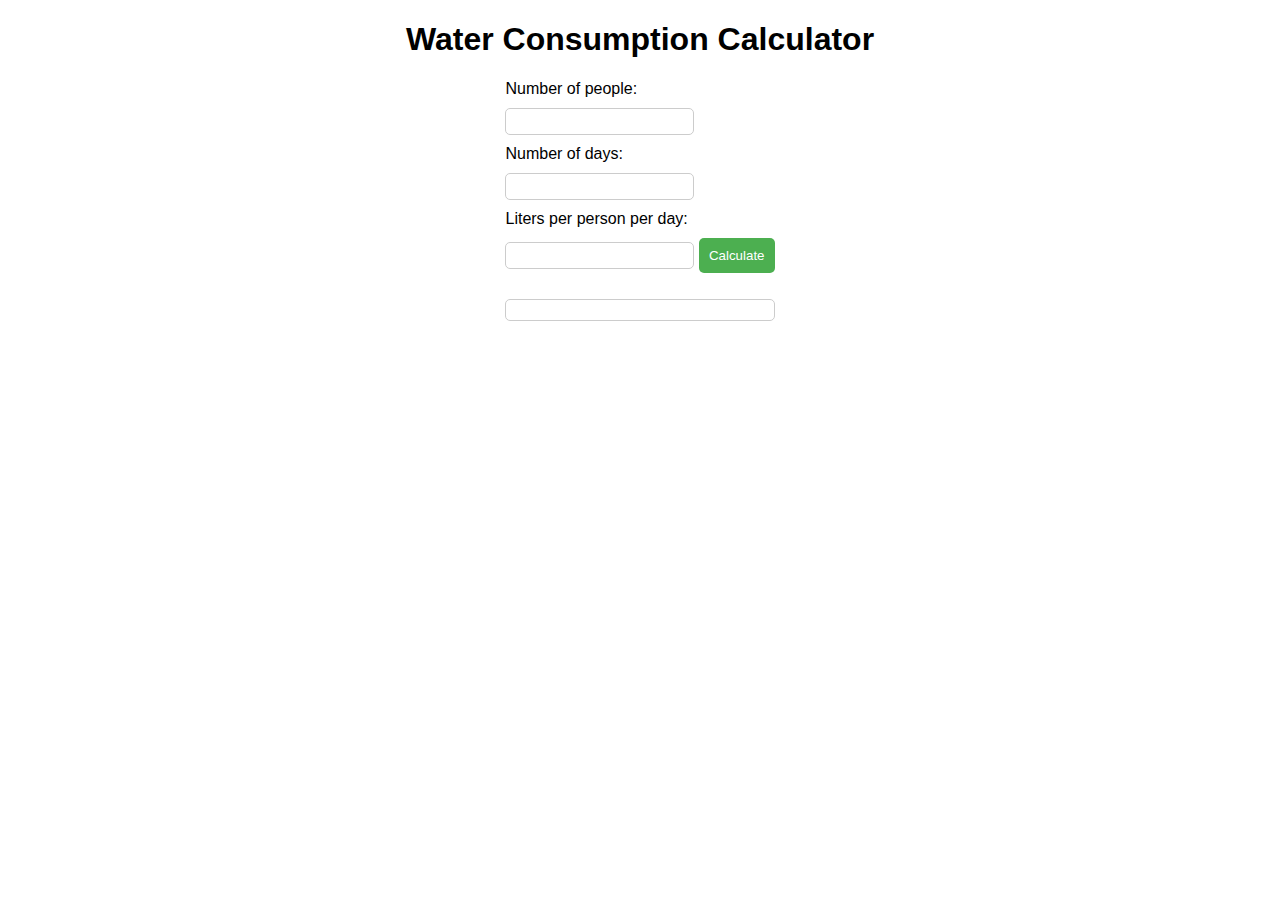
<file: img/watercal.html>
<!DOCTYPE html>
<html>
<head>
	<title>Water Consumption Calculator</title>
	<style>
		body {
			font-family: Arial, sans-serif;
			text-align: center;
		}

		form {
			display: inline-block;
			text-align: left;
		}

		label {
			display: block;
			margin-bottom: 10px;
		}

		input[type="number"] {
			padding: 5px;
			border-radius: 5px;
			border: 1px solid #ccc;
			margin-bottom: 10px;
		}

		input[type="submit"] {
			background-color: #4CAF50;
			color: #fff;
			padding: 10px;
			border-radius: 5px;
			border: none;
			cursor: pointer;
		}

		input[type="submit"]:hover {
			background-color: #3e8e41;
		}

		.result {
			font-size: 20px;
			margin-top: 20px;
			padding: 10px;
			border-radius: 5px;
			border: 1px solid #ccc;
		}
	</style>
</head>
<body>
	<h1>Water Consumption Calculator</h1>
	<form onsubmit="calculateWaterConsumption(event)">
		<label for="numPeople">Number of people:</label>
		<input type="number" id="numPeople" name="numPeople" min="1" required>

		<label for="numDays">Number of days:</label>
		<input type="number" id="numDays" name="numDays" min="1" required>

		<label for="numLitersPerDay">Liters per person per day:</label>
		<input type="number" id="numLitersPerDay" name="numLitersPerDay" min="1" required>

		<input type="submit" value="Calculate">

		<div class="result" id="result"></div>
	</form>

	<script>
		function calculateWaterConsumption(event) {
			event.preventDefault();

			const numPeople = document.getElementById("numPeople").value;
			const numDays = document.getElementById("numDays").value;
			const numLitersPerDay = document.getElementById("numLitersPerDay").value;

			const totalLiters = numPeople * numDays * numLitersPerDay;
			const resultElement = document.getElementById("result");
			resultElement.innerHTML = `Total water consumption: ${totalLiters} liters`;
		}
	</script>
</body>
</html>
</file>
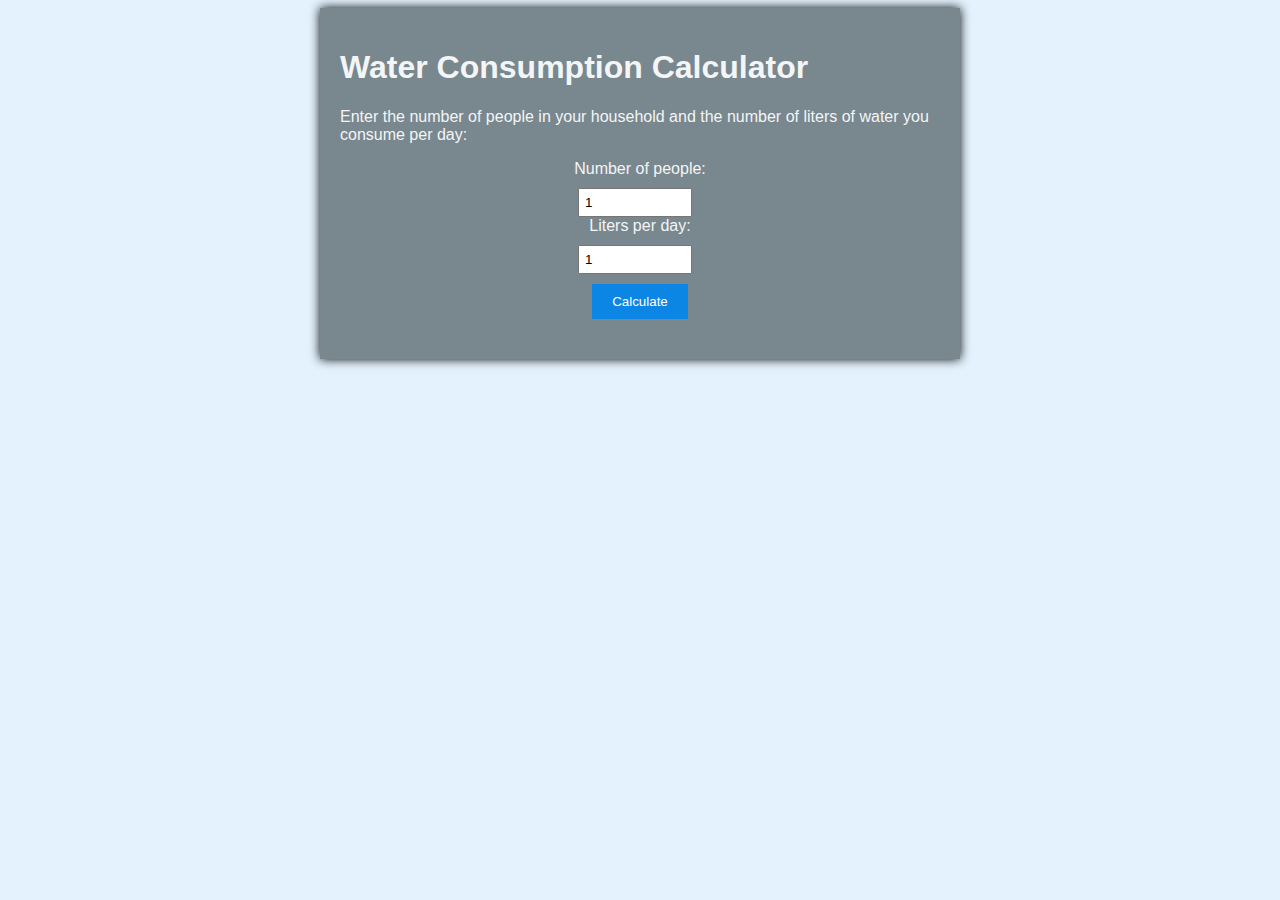
<file: WATER PROJECT/watercal.html>
<!DOCTYPE html>
<html>
  <head>
    <title>Water Consumption Calculator</title>
    <style>
      body {
		font-family: Arial, sans-serif;
        background-color: #e3f2fd;
        animation: wave 20s linear infinite alternate;
        transform-origin: center bottom;
        background-image: url('https://wallpaperaccess.com/full/660523.jpg');
        background-size: cover;
        font-family: Arial, sans-serif;
        background-color: #e3f2fd;
        animation: wave 20s linear infinite alternate;
        transform-origin: center bottom;
      }

      @keyframes wave {
        0% {
          transform: rotate(0deg);
        }
        100% {
          transform: rotate(-1deg);
        }
      }

      .container {
        max-width: 600px;
        margin: 0 auto;
        padding: 20px;
        background-color: rgb(76, 90, 94,0.7);
        box-shadow: 0px 0px 10px rgba(0, 0, 0, 2356);
		color: #f3f5f6;
      }

      label {
        display: block;
        margin-bottom: 10px;
      }

      input[type="number"] {
        width: 100px;
        padding: 5px;
        margin-right: 10px;
      }

      button {
        padding: 10px 20px;
        background-color: #0b86e4;
        color: white;
        border: none;
        cursor: pointer;
        margin-top: 10px;
      }

      button:hover {
        background-color: #111110;
      }
	  form {
  display: flex;
  flex-direction: column;
  align-items: center;
}

      #result {
        margin-top: 20px;
        font-size: 24px;
      }
	  
    </style>
    <script>
      function calculate() {
        var numPeople = document.getElementById("numPeople").value;
        var numLiters = document.getElementById("numLiters").value;
        var totalLiters = numPeople * numLiters;
        var totalGallons = totalLiters * 0.264172052;
        document.getElementById("result").innerHTML =
          "Your household consumes " +
          totalLiters +
          " liters of water per day, which is equivalent to " +
          totalGallons.toFixed(2) +
          " gallons per day.";
      }
    </script>
  </head>
  <body>
    <div class="container">
      <h1>Water Consumption Calculator</h1>
      <p>Enter the number of people in your household and the number of liters of water you consume per day:</p>
      <form>
        <label for="numPeople">Number of people:</label>
        <input type="number" id="numPeople" name="numPeople" min="1" max="10" value="1" required>
        <label for="numLiters">Liters per day:</label>
        <input type="number" id="numLiters" name="numLiters" min="1" max="100" value="1" required>
        <button type="button" onclick="calculate()">Calculate</button>
      </form>
      <div id="result"></div>
    </div>
  </body>
</html>
</file>
